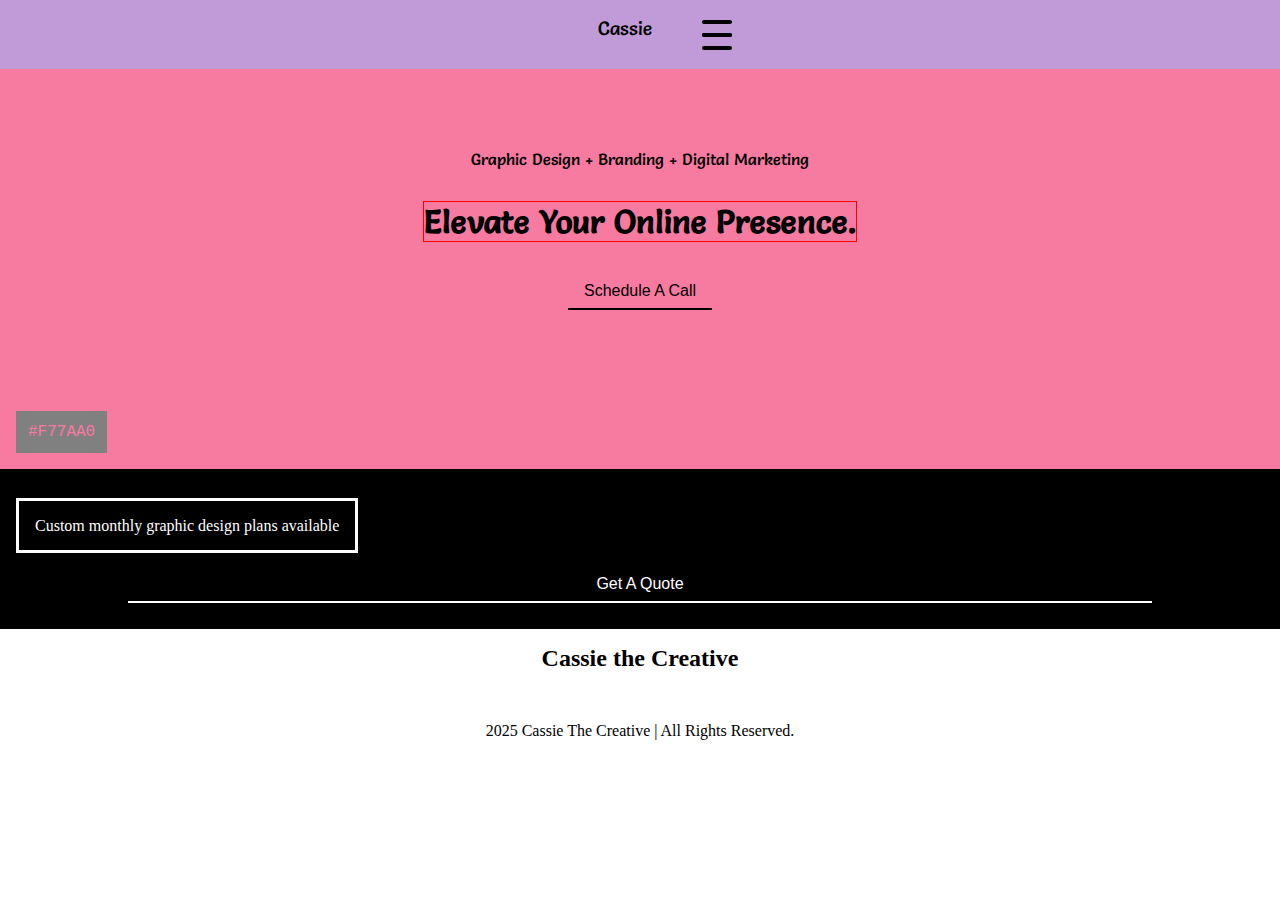
<file: index.html>
<!DOCTYPE html>
<html lang="en">
<head>
    <meta charset="UTF-8">
    <meta name="viewport" content="width=device-width, initial-scale=1.0">
    
    <link rel="stylesheet" href="https://cdnjs.cloudflare.com/ajax/libs/font-awesome/4.7.0/css/font-awesome.min.css" />
    <link
      rel="stylesheet"
      href="https://cdnjs.cloudflare.com/ajax/libs/font-awesome/6.5.2/css/all.min.css"
      integrity="sha512-SnH5WK+bZxgPHs44uWIX+LLJAJ9/2PkPKZ5QiAj6Ta86w+fsb2TkcmfRyVX3pBnMFcV7oQPJkl9QevSCWr3W6A=="
      crossorigin="anonymous"
      referrerpolicy="no-referrer"
    />
    <link rel="stylesheet" href="./src/main.css">
    <link rel="stylesheet" href="./src/hamburger.css">
    <link rel="preconnect" href="https://fonts.googleapis.com">
    <link rel="preconnect" href="https://fonts.gstatic.com" crossorigin>
    <link href="https://fonts.googleapis.com/css2?family=Roboto+Flex:opsz,wght@8..144,100..1000&family=Salsa&display=swap" rel="stylesheet">

    <title>Cassie test</title>
</head>
<body>
    <!--Navigation Bar with Menu and Animated Logo  -->
    <nav class="nav-open">

        <div class="logo-container">
            <div class="full-logo">
                <span style="font-size: larger;">Cassie</span>
                <span class="bottom" style="font-size: x-small;">The Creative</span>
            </div>
           
            <!-- Paintbrush for animation  -->
             
            <i id="brush" style="transform: rotate(45deg); position: absolute; top: 1rem; right: 0.3rem;" class="fa-solid fa-paintbrush"></i>
             
        </div>
        
        <ul class="menu">
        <div class="links">


            
            <li>Blog</li>
            <li>Testimonials</li>
            <li>About</li>
            <li>Portfolio</li>
            <li>Pricing</li>
        </div>
        <div style="bottom: 4rem; right: 11rem; position: fixed; z-index: 101;">
            <i class="fa-brands fa-square-instagram"></i>
            <i class="fa-brands fa-square-pinterest"></i>
            <i class="fa-brands fa-linkedin"></i>
            <i class="fa-brands fa-square-facebook"></i>

        </div>
           

        </ul>
           
        

       
            <input type="checkbox" id="checkbox2" class="checkbox2 visuallyHidden">
            <label for="checkbox2">
                <div id="burger" onclick="" class="hamburger hamburger2">
                    <span class="bar bar1"></span>
                    <span class="bar bar2"></span>
                    <span class="bar bar3"></span>
                    <span class="bar bar4"></span>
                </div>
            </label>
        
        
    </nav>

    <!-- Hero Section / Call to Action -->
     <section class="hero">
        <span class="hero-lead">Graphic Design + Branding + Digital Marketing</span>

        <h1 class="main">Elevate Your Online Presence.</h1>
        <div class="call-to-action"><span style=" color: black;">Schedule A Call</span></div>

        <div id="color-code" class="hero-color-code">
            #F77AA0
        </div>

     </section>

     <!-- Custom Graphic Design Section -->
     <section class="custom">
        <div style="margin-top: 3rem;">
            <span class="custom-text">Custom monthly graphic design plans available</span>
            
        </div>
        <div class="call-to-action-2"><span style="width: 3rem;">Get A Quote</span></div>
     </section>

     <div>

     </div>


     <!-- Footer -->
      <footer class="foot">
        <h2>Cassie the Creative</h2>
        <div class="social-icons">
            <i class="fa-brands fa-square-instagram"></i>
            <i class="fa-brands fa-square-pinterest"></i>
            <i class="fa-brands fa-linkedin"></i>
            <i class="fa-brands fa-square-facebook"></i>




        </div>
        <span>2025 Cassie The Creative | All Rights Reserved.</span>

      </footer>
    <script src="./src/script.js"></script>
</body>
</html>
</file>
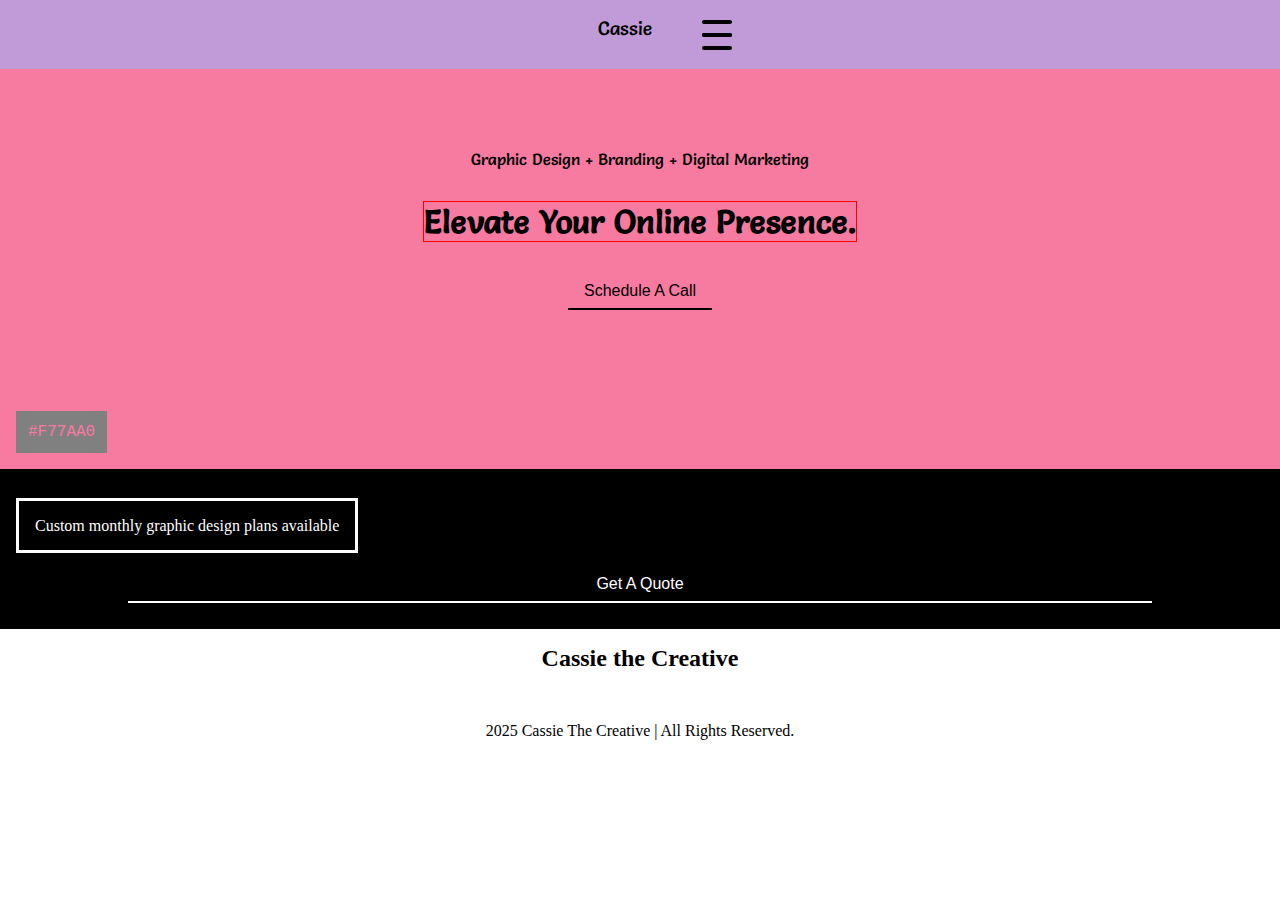
<file: public/index.html>
<!DOCTYPE html>
<html lang="en">
<head>
    <meta charset="UTF-8">
    <meta name="viewport" content="width=device-width, initial-scale=1.0">
    
    <link rel="stylesheet" href="https://cdnjs.cloudflare.com/ajax/libs/font-awesome/4.7.0/css/font-awesome.min.css" />
    <link
      rel="stylesheet"
      href="https://cdnjs.cloudflare.com/ajax/libs/font-awesome/6.5.2/css/all.min.css"
      integrity="sha512-SnH5WK+bZxgPHs44uWIX+LLJAJ9/2PkPKZ5QiAj6Ta86w+fsb2TkcmfRyVX3pBnMFcV7oQPJkl9QevSCWr3W6A=="
      crossorigin="anonymous"
      referrerpolicy="no-referrer"
    />
    <link rel="stylesheet" href="./main.css">
    <link rel="stylesheet" href="./hamburger.css">
    <link rel="preconnect" href="https://fonts.googleapis.com">
    <link rel="preconnect" href="https://fonts.gstatic.com" crossorigin>
    <link href="https://fonts.googleapis.com/css2?family=Roboto+Flex:opsz,wght@8..144,100..1000&family=Salsa&display=swap" rel="stylesheet">

    <title>Cassie test</title>
</head>
<body>
    <!--Navigation Bar with Menu and Animated Logo  -->
    <nav class="nav-open">

        <div class="logo-container">
            <div class="full-logo">
                <span style="font-size: larger;">Cassie</span>
                <span class="bottom" style="font-size: x-small;">The Creative</span>
            </div>
           
            <!-- Paintbrush for animation  -->
             
            <i id="brush" style="transform: rotate(45deg); position: absolute; top: 1rem; right: 0.3rem;" class="fa-solid fa-paintbrush"></i>
             
        </div>
        
        <ul class="menu">
        <div class="links">


            
            <li>Blog</li>
            <li>Testimonials</li>
            <li>About</li>
            <li>Portfolio</li>
            <li>Pricing</li>
        </div>
        <div style="bottom: 4rem; right: 11rem; position: fixed; z-index: 101;">
            <i class="fa-brands fa-square-instagram"></i>
            <i class="fa-brands fa-square-pinterest"></i>
            <i class="fa-brands fa-linkedin"></i>
            <i class="fa-brands fa-square-facebook"></i>

        </div>
           

        </ul>
           
        

       
            <input type="checkbox" id="checkbox2" class="checkbox2 visuallyHidden">
            <label for="checkbox2">
                <div id="burger" onclick="" class="hamburger hamburger2">
                    <span class="bar bar1"></span>
                    <span class="bar bar2"></span>
                    <span class="bar bar3"></span>
                    <span class="bar bar4"></span>
                </div>
            </label>
        
        
    </nav>

    <!-- Hero Section / Call to Action -->
     <section class="hero">
        <span class="hero-lead">Graphic Design + Branding + Digital Marketing</span>

        <h1 class="main">Elevate Your Online Presence.</h1>
        <div class="call-to-action"><span style=" color: black;">Schedule A Call</span></div>

        <div id="color-code" class="hero-color-code">
            #F77AA0
        </div>

     </section>

     <!-- Custom Graphic Design Section -->
     <section class="custom">
        <div style="margin-top: 3rem;">
            <span class="custom-text">Custom monthly graphic design plans available</span>
            
        </div>
        <div class="call-to-action-2"><span style="width: 3rem;">Get A Quote</span></div>
     </section>

     <div>

     </div>


     <!-- Footer -->
      <footer class="foot">
        <h2>Cassie the Creative</h2>
        <div class="social-icons">
            <i class="fa-brands fa-square-instagram"></i>
            <i class="fa-brands fa-square-pinterest"></i>
            <i class="fa-brands fa-linkedin"></i>
            <i class="fa-brands fa-square-facebook"></i>




        </div>
        <span>2025 Cassie The Creative | All Rights Reserved.</span>

      </footer>
    <script src="./script.js"></script>
</body>
</html>
</file>
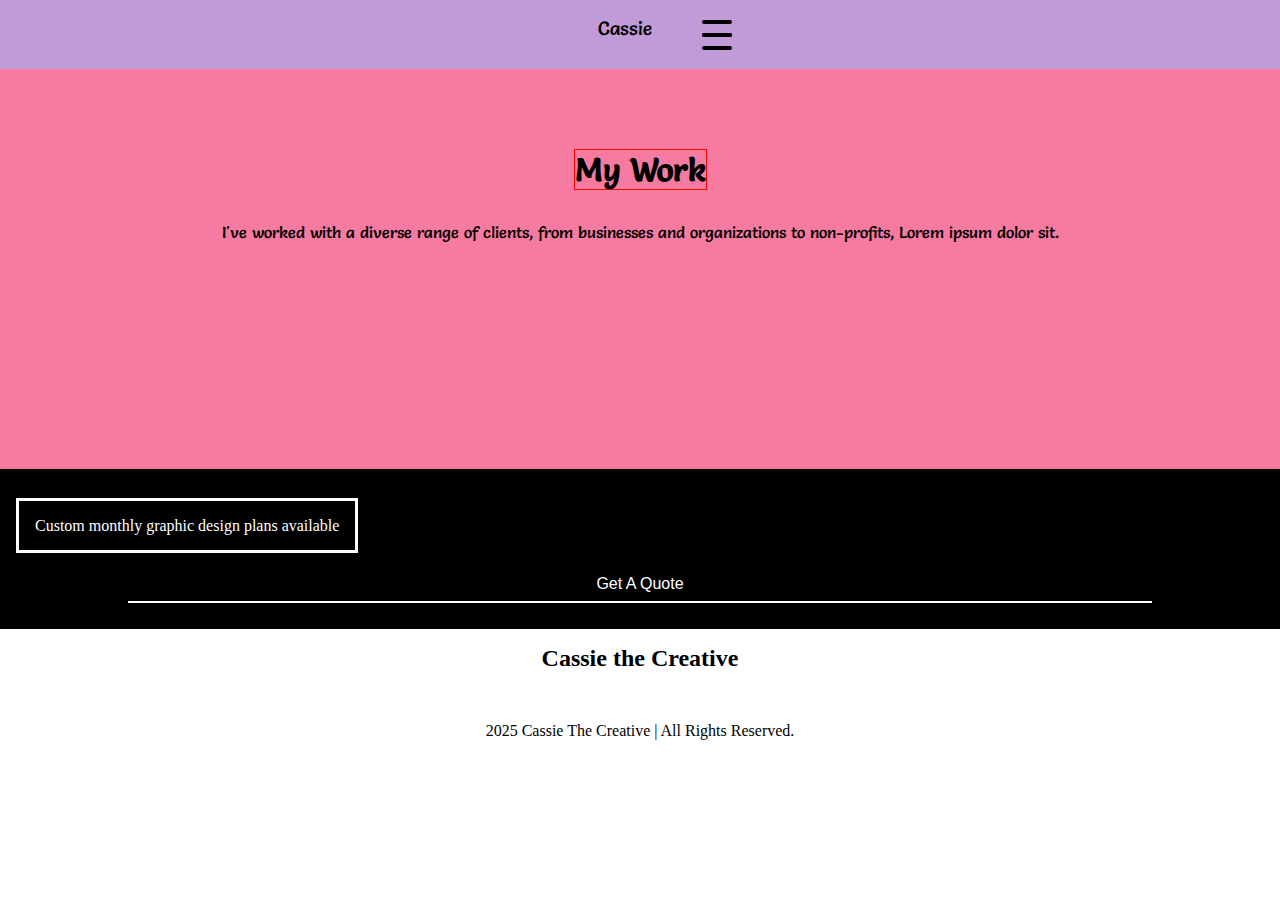
<file: public/portfolio.html>
<!DOCTYPE html>
<html lang="en">
<head>
    <meta charset="UTF-8">
    <meta name="viewport" content="width=device-width, initial-scale=1.0">
    
    <link rel="stylesheet" href="https://cdnjs.cloudflare.com/ajax/libs/font-awesome/4.7.0/css/font-awesome.min.css" />
    <link
      rel="stylesheet"
      href="https://cdnjs.cloudflare.com/ajax/libs/font-awesome/6.5.2/css/all.min.css"
      integrity="sha512-SnH5WK+bZxgPHs44uWIX+LLJAJ9/2PkPKZ5QiAj6Ta86w+fsb2TkcmfRyVX3pBnMFcV7oQPJkl9QevSCWr3W6A=="
      crossorigin="anonymous"
      referrerpolicy="no-referrer"
    />
    <link rel="stylesheet" href="./main.css">
    <link rel="stylesheet" href="./hamburger.css">
    <link rel="preconnect" href="https://fonts.googleapis.com">
    <link rel="preconnect" href="https://fonts.gstatic.com" crossorigin>
    <link href="https://fonts.googleapis.com/css2?family=Roboto+Flex:opsz,wght@8..144,100..1000&family=Salsa&display=swap" rel="stylesheet">

    <title>Cassie test</title>
</head>
<body>
    <!--Navigation Bar with Menu and Animated Logo  -->
    <nav class="nav-open">

        <div class="logo-container">
            <div class="full-logo">
                <span style="font-size: larger;">Cassie</span>
                <span class="bottom" style="font-size: x-small;">The Creative</span>
            </div>
           
            <!-- Paintbrush for animation  -->
             
            <i style="transform: rotate(45deg); position: absolute; top: 1rem; right: 0.3rem;" class="fa-solid fa-paintbrush"></i>
             
        </div>
        
        <ul class="menu">
        <div class="links">


            
            <li>Blog</li>
            <li>Testimonials</li>
            <li>About</li>
            <li>Portfolio</li>
            <li>Pricing</li>
            <i class="fa-brands fa-square-instagram"></i>
            <i class="fa-brands fa-square-pinterest"></i>
            <i class="fa-brands fa-linkedin"></i>
            <i class="fa-brands fa-square-facebook"></i>
        </div>
       
            <i class="fa-brands fa-square-instagram"></i>
            <i class="fa-brands fa-square-pinterest"></i>
            <i class="fa-brands fa-linkedin"></i>
            <i class="fa-brands fa-square-facebook"></i>




      

        </ul>
           
        

       
            <input type="checkbox" id="checkbox2" class="checkbox2 visuallyHidden">
            <label for="checkbox2">
                <div id="burger" onclick="" class="hamburger hamburger2">
                    <span class="bar bar1"></span>
                    <span class="bar bar2"></span>
                    <span class="bar bar3"></span>
                    <span class="bar bar4"></span>
                </div>
            </label>
        
        
    </nav>

    <!-- Hero Section / Call to Action -->
     <section class="hero">
       

        <h1 class="main">My Work</h1>
       
        <p>I've worked with a diverse range of clients, from businesses and organizations to non-profits, Lorem ipsum dolor sit.</p>
       
     </section>

     <!-- Custom Graphic Design Section -->
     <section class="custom">
        <div style="margin-top: 3rem;">
            <span class="custom-text">Custom monthly graphic design plans available</span>
            
        </div>
        <div class="call-to-action-2"><span style="width: 3rem;">Get A Quote</span></div>
     </section>

     


     <!-- Footer -->
     <footer class="foot">
        <h2>Cassie the Creative</h2>
        <div class="social-icons">
            <i class="fa-brands fa-square-instagram"></i>
            <i class="fa-brands fa-square-pinterest"></i>
            <i class="fa-brands fa-linkedin"></i>
            <i class="fa-brands fa-square-facebook"></i>




        </div>
        <span>2025 Cassie The Creative | All Rights Reserved.</span>

      </footer>
    <script src="./script.js"></script>
</body>
</html>
</file>
<file: src/main.css>
* {
    margin: 0;
    padding: 0;
    box-sizing: border-box;
}

nav {
    
    display: flex;
    align-items: center;
    justify-content: center;
    position: relative;
    padding: 1rem;
    font-family: 'Salsa', serif;
}
.nav-open {
    background-color: #C09BD8;
}
.menu-btn-container {
    border: 1px blue solid;
    margin-left: 5rem;
    
}
.paintbrush {
    border: 1px red solid;
    width: 1.5rem;
    height: 1.5rem;
    
}
#color-code {
    font-family: 'Courier New', Courier, monospace;
}
.hero {
    background-color: #F77AA0;
    display: flex;
    flex-direction: column;
    position: relative;
    padding: 5rem;
    align-items: center;
    gap: 2rem;
    height: 25rem;
    font-family: 'Salsa', serif;
}
.hero-color-code {
    
    padding: 0.75rem;
    position: absolute;
    bottom: 1rem;
    left: 1rem;
    background-color: gray;
    z-index: 99;
    color: #F77AA0;
}
.bottom {
    opacity: 0;
    transition: opacity 0.3s ease-in;
}
.bottom.show {
    opacity: 1;
}
.full-logo {
    display: flex;
    flex-direction: column;
    align-items: center;
}
.logo-container {

    position: relative;
}
.custom {
    background-color: black;
    color: white;
    height: 10rem;
    display: flex;
    flex-direction: column;
}
.custom-text {
    border: 3px white solid;
    padding: 1rem;
    margin-left: 1rem;
    margin-right: 1rem;
    margin-top: 10rem;
}
.call-to-action-2 {
    margin-left: 8rem;
    margin-right: 8rem;
    margin-top: 2rem;
    border-bottom: 2px white solid;
    border-top: none;
    border-left: none;
    border-right: none;
    background-color: transparent;
    color: white;
    padding: 0.5rem;
    text-align: center;
    
}
.call-to-action {
    margin-left: 8rem;
    margin-right: 8rem;
    width: 9rem;
    border-bottom: 2px black solid;
    border-top: none;
    border-left: none;
    border-right: none;
    background-color: transparent;
    color: black;
    padding: 0.5rem;
    text-align: center;
    
}
.hero-lead,
.call-to-action {
    transition: opacity 1s ease-in;
    opacity: 0;
    
}

h1 {
    border: 1px red solid;
   
}
.animate {
    animation: scaleUp 1.5s linear;
}

.hero-lead {
    text-align: center;
}

.call-to-action,
.call-to-action-2 {
    font-family: 'Roboto', sans-serif;
    font-size: 1rem;
}
.hero-lead.visible,
.call-to-action.visible {
    opacity: 1;
}
.menu {
  
    min-height: 100vh;
    width: 100%;
    background-color: #C09BD8;
    position: fixed;
    color: black;
    top: 3.7rem;
    left: 0;
    display: flex;
    align-items: center;
    justify-content: center;
    list-style: none;
    z-index: 100;
    transition: opacity 0.3s linear;
    opacity: 0;
    font-family: "Salsa", serif;


}
.menu.show {
    opacity: 1;

}
.links {
    display: flex;
    flex-direction: column;
    gap: 2rem;
    text-transform: uppercase;
    margin-bottom: 8rem;
   
}
.links.animate {
    animation: menuShow 0.3s ease-in;
}
footer {
   
    transition: opacity 0.3s ease-in;
    opacity: 0;
    display: flex;
    align-items: center;
    flex-direction: column;
    padding: 1rem;
    gap: 1rem;
}
footer.animate-1 {
    opacity: 1;
}

#brush {
    opacity: 1;
}
.brushMenu {
  
    animation: dropBrush 0.3s ease-in-out forwards;


}

@keyframes scaleUp {
    0% {
        transform: scale(0.5);
    }
    50% {
        transform: scale(1.1);
    }
    100% {
        transform: scale(1)
    }
}

@keyframes menuShow {
    0% {
        transform: translateY(60px);
    }
    100% {
        transform: translateY(0px);
    }
}
@keyframes dropBrush {
    0% {
        transform: rotate(45deg);
        opacity: 1;
    }
    100% {
        transform: rotate(-45deg);
        transform: translateY(5px);
        opacity: 0;
    }
}
</file>
<file: src/hamburger.css>
/* GENERAL STYLES */
.visuallyHidden {
    position: absolute; 
    overflow: hidden; 
    clip: rect(0 0 0 0); 
    height: 1px; width: 1px; 
    margin: -1px; padding: 0; border: 0; 
}

h1 {
    text-align: center;
}

.container {
    width: 70%;
    display: flex;
    justify-content: space-between;
}

.hamburger {
   
    width: 30px;
    height: 30px;
    position: relative;
    left: 3rem;
  
}

.hamburger .bar {
    padding: 0;
    width: 30px;
    height: 4px;
    background-color: black;
    display: block;
    border-radius: 4px;
    transition: all 0.4s ease-in-out;
    position: absolute; 
}

.bar1 {
    top: 0;
}

.bar2,
.bar3 {
    top: 13.5px;
}

.bar3 {
    right: 0;
}

.bar4 {
    bottom: 0;
}



/* HAMBURGER 2 */

.checkbox2:checked + label > .hamburger2 > .bar1{
    transform: translateX(40px);
    background-color: transparent;
}

.checkbox2:checked + label > .hamburger2 > .bar2{
    transform: rotate(45deg);
}

.checkbox2:checked + label > .hamburger2 > .bar3{
    transform: rotate(-45deg);
}

.checkbox2:checked + label > .hamburger2 > .bar4{
    transform: translateX(-40px);
    background-color: transparent;
}



/* HAMBURGER 4 */

.hamburger2 .bar2,
.hamburger3 .bar3,
.hamburger4 .bar4 {
    top: 13.5px;
}
</file>
<file: public/main.css>
* {
    margin: 0;
    padding: 0;
    box-sizing: border-box;
}

nav {
    
    display: flex;
    align-items: center;
    justify-content: center;
    position: relative;
    padding: 1rem;
    font-family: 'Salsa', serif;
}
.nav-open {
    background-color: #C09BD8;
}
.menu-btn-container {
    border: 1px blue solid;
    margin-left: 5rem;
    
}
.paintbrush {
    border: 1px red solid;
    width: 1.5rem;
    height: 1.5rem;
    
}
#color-code {
    font-family: 'Courier New', Courier, monospace;
}
.hero {
    background-color: #F77AA0;
    display: flex;
    flex-direction: column;
    position: relative;
    padding: 5rem;
    align-items: center;
    gap: 2rem;
    height: 25rem;
    font-family: 'Salsa', serif;
}
.hero-color-code {
    
    padding: 0.75rem;
    position: absolute;
    bottom: 1rem;
    left: 1rem;
    background-color: gray;
    z-index: 99;
    color: #F77AA0;
}
.bottom {
    opacity: 0;
    transition: opacity 0.3s ease-in;
}
.bottom.show {
    opacity: 1;
}
.full-logo {
    display: flex;
    flex-direction: column;
    align-items: center;
}
.logo-container {

    position: relative;
}
.custom {
    background-color: black;
    color: white;
    height: 10rem;
    display: flex;
    flex-direction: column;
}
.custom-text {
    border: 3px white solid;
    padding: 1rem;
    margin-left: 1rem;
    margin-right: 1rem;
    margin-top: 10rem;
}
.call-to-action-2 {
    margin-left: 8rem;
    margin-right: 8rem;
    margin-top: 2rem;
    border-bottom: 2px white solid;
    border-top: none;
    border-left: none;
    border-right: none;
    background-color: transparent;
    color: white;
    padding: 0.5rem;
    text-align: center;
    
}
.call-to-action {
    margin-left: 8rem;
    margin-right: 8rem;
    width: 9rem;
    border-bottom: 2px black solid;
    border-top: none;
    border-left: none;
    border-right: none;
    background-color: transparent;
    color: black;
    padding: 0.5rem;
    text-align: center;
    
}
.hero-lead,
.call-to-action {
    transition: opacity 1s ease-in;
    opacity: 0;
    
}

h1 {
    border: 1px red solid;
   
}
.animate {
    animation: scaleUp 1.5s linear;
}

.hero-lead {
    text-align: center;
}

.call-to-action,
.call-to-action-2 {
    font-family: 'Roboto', sans-serif;
    font-size: 1rem;
}
.hero-lead.visible,
.call-to-action.visible {
    opacity: 1;
}
.menu {
  
    min-height: 100vh;
    width: 100%;
    background-color: #C09BD8;
    position: fixed;
    color: black;
    top: 3.7rem;
    left: 0;
    display: flex;
    align-items: center;
    justify-content: center;
    list-style: none;
    z-index: 100;
    transition: opacity 0.3s linear;
    opacity: 0;
    font-family: "Salsa", serif;


}
.menu.show {
    opacity: 1;

}
.links {
    display: flex;
    flex-direction: column;
    gap: 2rem;
    text-transform: uppercase;
    margin-bottom: 8rem;
   
}
.links.animate {
    animation: menuShow 0.3s ease-in;
}
footer {
   
    transition: opacity 0.3s ease-in;
    opacity: 0;
    display: flex;
    align-items: center;
    flex-direction: column;
    padding: 1rem;
    gap: 1rem;
}
footer.animate-1 {
    opacity: 1;
}

#brush {
    opacity: 1;
}
.brushMenu {
  
    animation: dropBrush 0.3s ease-in-out forwards;


}

@keyframes scaleUp {
    0% {
        transform: scale(0.5);
    }
    50% {
        transform: scale(1.1);
    }
    100% {
        transform: scale(1)
    }
}

@keyframes menuShow {
    0% {
        transform: translateY(60px);
    }
    100% {
        transform: translateY(0px);
    }
}
@keyframes dropBrush {
    0% {
        transform: rotate(45deg);
        opacity: 1;
    }
    100% {
        transform: rotate(-45deg);
        transform: translateY(5px);
        opacity: 0;
    }
}
</file>
<file: public/hamburger.css>
/* GENERAL STYLES */
.visuallyHidden {
    position: absolute; 
    overflow: hidden; 
    clip: rect(0 0 0 0); 
    height: 1px; width: 1px; 
    margin: -1px; padding: 0; border: 0; 
}

h1 {
    text-align: center;
}

.container {
    width: 70%;
    display: flex;
    justify-content: space-between;
}

.hamburger {
   
    width: 30px;
    height: 30px;
    position: relative;
    left: 3rem;
  
}

.hamburger .bar {
    padding: 0;
    width: 30px;
    height: 4px;
    background-color: black;
    display: block;
    border-radius: 4px;
    transition: all 0.4s ease-in-out;
    position: absolute; 
}

.bar1 {
    top: 0;
}

.bar2,
.bar3 {
    top: 13.5px;
}

.bar3 {
    right: 0;
}

.bar4 {
    bottom: 0;
}



/* HAMBURGER 2 */

.checkbox2:checked + label > .hamburger2 > .bar1{
    transform: translateX(40px);
    background-color: transparent;
}

.checkbox2:checked + label > .hamburger2 > .bar2{
    transform: rotate(45deg);
}

.checkbox2:checked + label > .hamburger2 > .bar3{
    transform: rotate(-45deg);
}

.checkbox2:checked + label > .hamburger2 > .bar4{
    transform: translateX(-40px);
    background-color: transparent;
}



/* HAMBURGER 4 */

.hamburger2 .bar2,
.hamburger3 .bar3,
.hamburger4 .bar4 {
    top: 13.5px;
}
</file>
